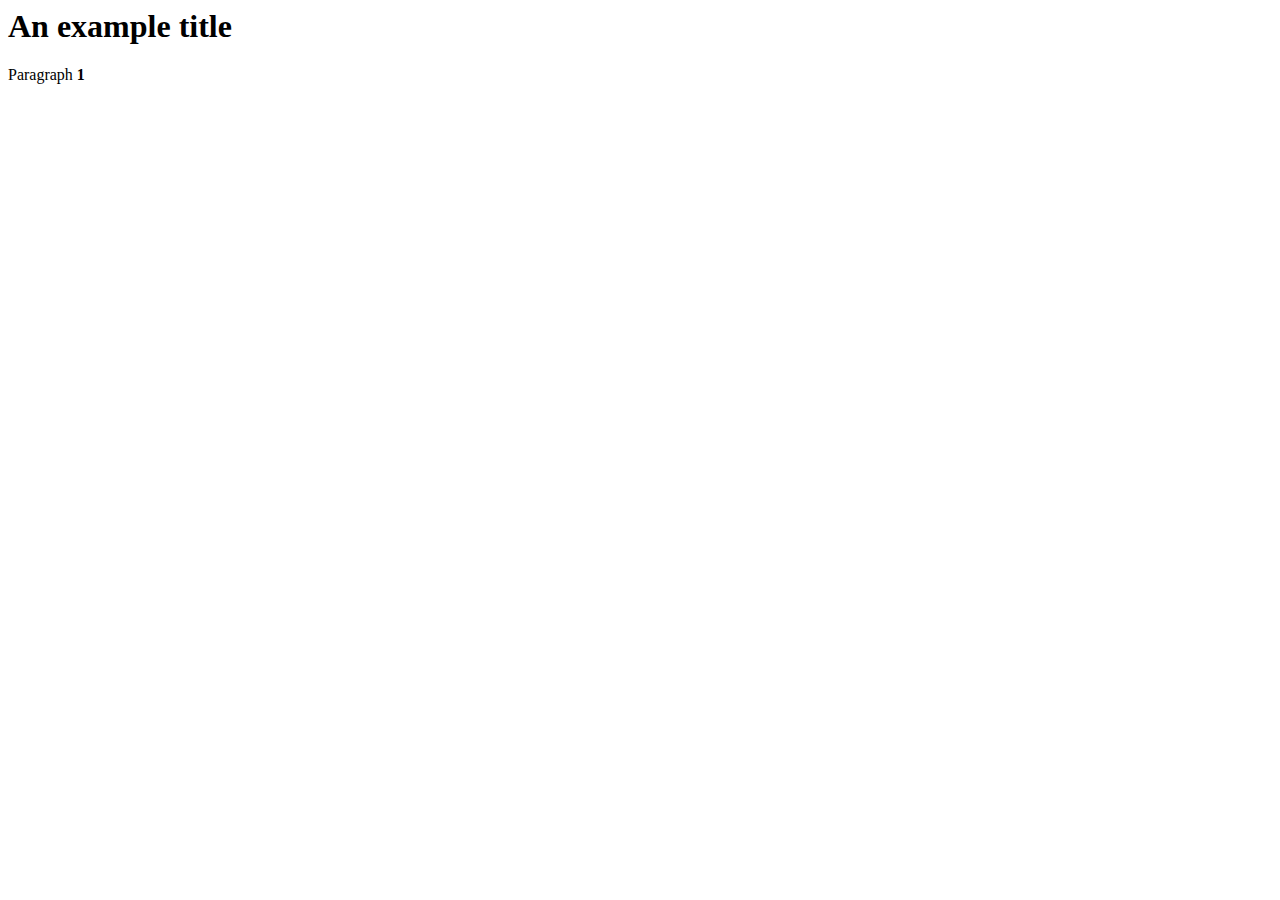
<file: core/vendor/inlinestyle/inlinestyle/InlineStyle/Tests/testfiles/testLinkedMediaStylesheets31.html>
<!DOCTYPE html PUBLIC "-//W3C//DTD HTML 4.0 Transitional//EN" "http://www.w3.org/TR/REC-html40/loose.dtd">
<html>
<head>
<title>Example</title>
<link rel="stylesheet" href="external.css" media="print">
<link rel="stylesheet" href="external2.css">
</head>
<body>
<h1>An example title</h1>
<p>Paragraph <strong>1</strong></p>
</body>
</html>
</file>
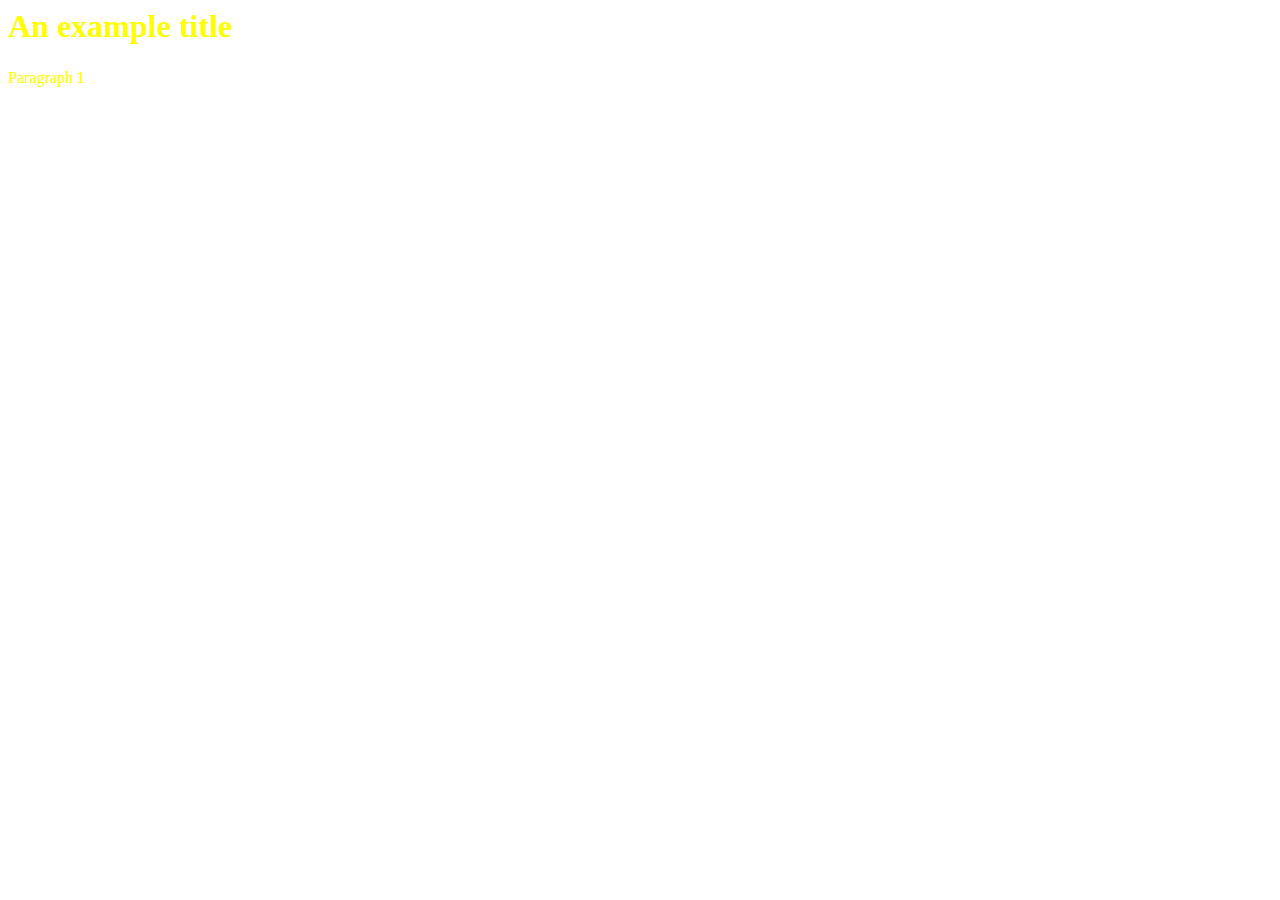
<file: core/vendor/inlinestyle/inlinestyle/InlineStyle/Tests/testfiles/testMediaStylesheets31.html>
<!DOCTYPE html PUBLIC "-//W3C//DTD HTML 4.0 Transitional//EN" "http://www.w3.org/TR/REC-html40/loose.dtd">
<html>
<head>
<title>Example</title>
</head>
<body>
<style type="text/css">
    h1{
        color:yellow
    }
    p {
        color:yellow !important;
    }
    p {
        color:blue
    }
</style>
<style type="text/css" media="screen, handheld">
    p {
        line-height:1.5em;
    }
</style>
<style type="text/css" media="print">
    h1{
        display:none;
    }
</style><h1>An example title</h1>
<p>Paragraph 1</p>
</body>
</html>
</file>
<file: core/vendor/inlinestyle/inlinestyle/InlineStyle/Tests/testfiles/external.css>
p{
    margin:0;
    padding:0 0 10px 0;
    background-image: url("someimage.jpg");
}
a:hover{
    color:Red;
}
p:hover{
    color:blue;
}
@-webkit-keyframes test {
  from {
    background-position: 40px 0;
  }
  to {
    background-position: 0 0;
  }
}
</file>
<file: core/vendor/inlinestyle/inlinestyle/InlineStyle/Tests/testfiles/external2.css>
strong {
    font-weight: bold;
}
</file>
